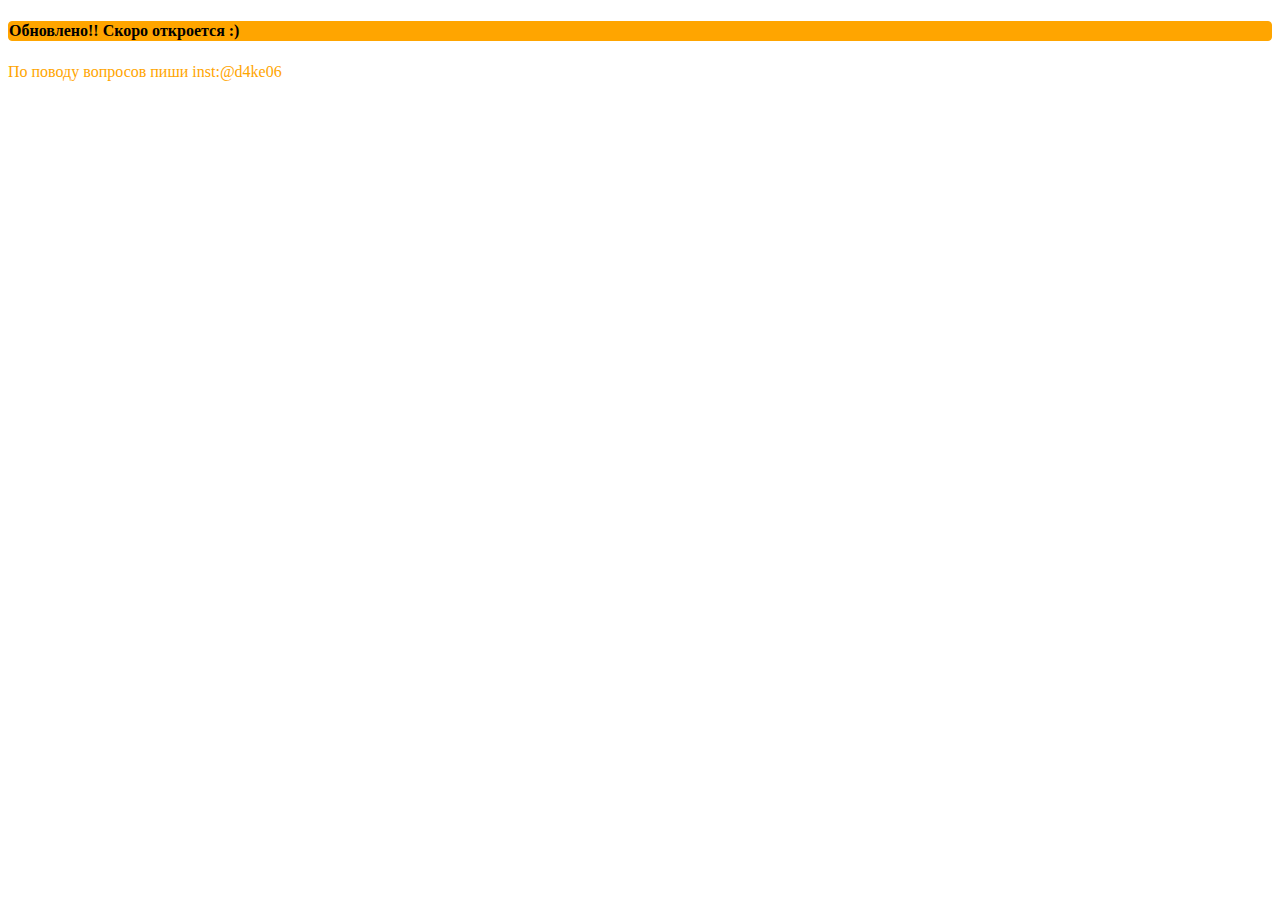
<file: index.html>
<!DOCTYPE html>
<html>
<head>
    <meta charset="UTF-8">
    <meta http-equiv="X-UA-Compatible" content="IE=edge">
    <meta name="viewport" content="width=device-width, initial-scale=1.0">
     <link rel="icon" href="https://cdn-icons-png.flaticon.com/512/3845/3845849.png" type="image/png">
    <title>Hacker KZ</title>
</head>
<body>
    <style>
    h4 {
      background-color: orange;
      border: 1px solid orange;
      border-radius: 4px;
}
   p {
     color:orange;
}
</style>
   <h4>Обновлено!! Скоро откроется :)</h4>
   <p>По поводу вопросов пиши inst:@d4ke06 </p>
   
</body>
</html>
</file>
